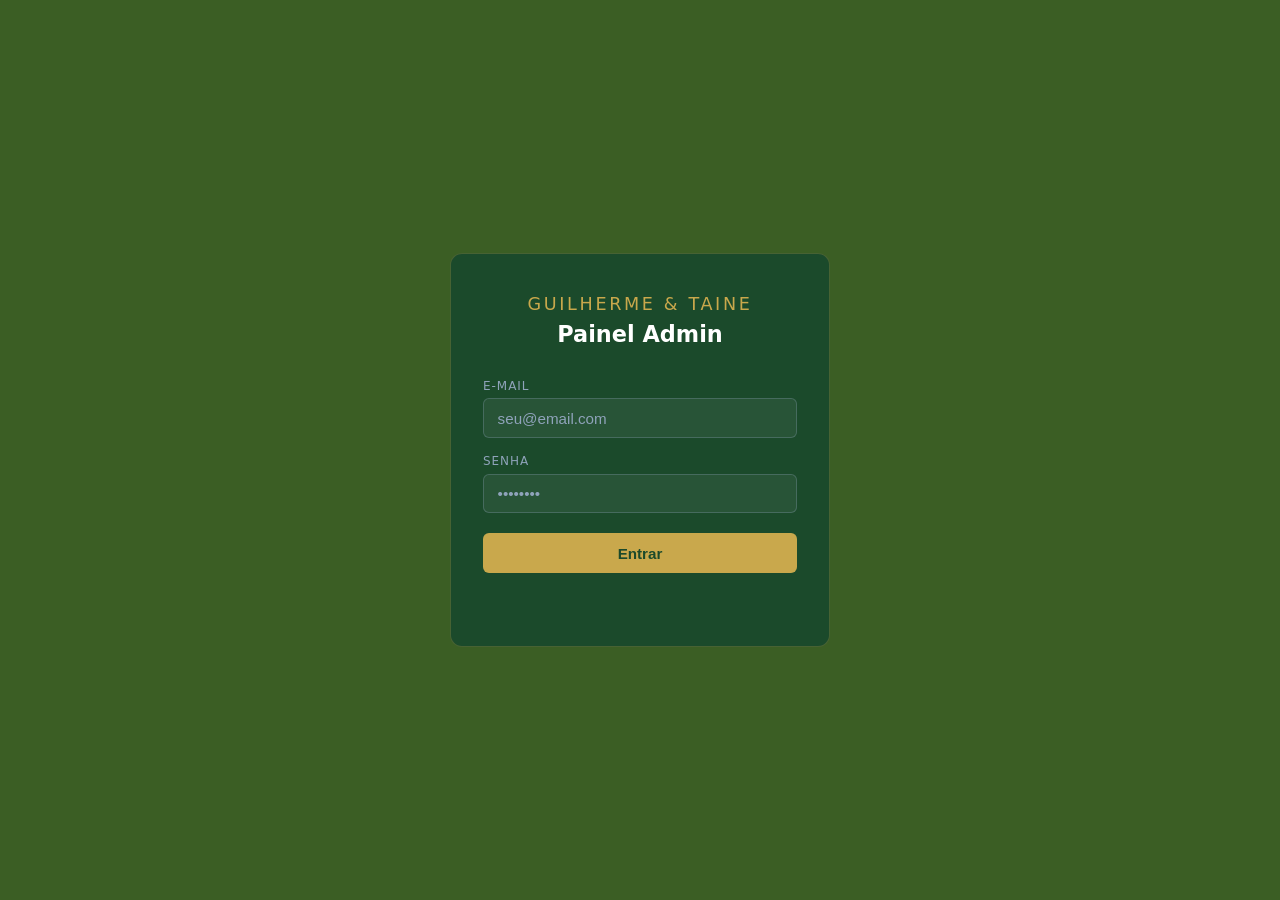
<file: admin/index.html>
<!doctype html>
<html lang="en">

<head>
    <meta charset="UTF-8">
    <meta name="viewport" content="width=device-width, initial-scale=1.0">
    <title>Painel Admin | Confirmações</title>

    <link rel="icon" type="image/png" sizes="32x32" href="../assets/images/favicon-32x32.png">
    <link rel="icon" type="image/png" sizes="16x16" href="../assets/images/favicon-16x16.png">
    <link rel="apple-touch-icon" sizes="180x180" href="../assets/images/apple-touch-icon.png">
    <link rel="manifest" href="../site.webmanifest">
    <meta name="theme-color" content="#9CAF88">

    <style>
        *,
        *::before,
        *::after {
            box-sizing: border-box;
            margin: 0;
            padding: 0;
        }

        :root {
            --navy: #1b4a2b;
            --navy-mid: #3b5e24;
            --steel: #4aa57c;
            --gold: #C9A84C;
            --fog: #F0F2F5;
            --silver: #C8D0DC;
            --slate: #8FA3BA;
            --white: #FFFFFF;
            --danger: #a32d2d;
        }

        body {
            font-family: 'Segoe UI', system-ui, sans-serif;
            background: var(--navy-mid);
            color: var(--white);
            min-height: 100vh;
        }

        /* ── LOGIN ── */
        #login-screen {
            display: flex;
            align-items: center;
            justify-content: center;
            min-height: 100vh;
            padding: 1rem;
        }

        .login-card {
            background: var(--navy);
            border: 1px solid rgba(201, 168, 76, 0.25);
            border-radius: 12px;
            padding: 2.5rem 2rem;
            width: 100%;
            max-width: 380px;
            text-align: center;
        }

        .login-card .brand {
            font-size: 1.1rem;
            letter-spacing: 0.15em;
            color: var(--gold);
            text-transform: uppercase;
            margin-bottom: 0.4rem;
        }

        .login-card h1 {
            font-size: 1.4rem;
            font-weight: 600;
            color: var(--white);
            margin-bottom: 2rem;
        }

        .login-card label {
            display: block;
            text-align: left;
            font-size: 0.75rem;
            letter-spacing: 0.08em;
            text-transform: uppercase;
            color: var(--slate);
            margin-bottom: 0.35rem;
        }

        .login-card input {
            width: 100%;
            padding: 0.65rem 0.85rem;
            border-radius: 6px;
            border: 1px solid rgba(143, 163, 186, 0.3);
            background: rgba(255, 255, 255, 0.06);
            color: var(--white);
            font-size: 0.95rem;
            margin-bottom: 1rem;
            outline: none;
            transition: border-color 0.2s;
        }

        .login-card input:focus {
            border-color: var(--gold);
        }

        .login-card input::placeholder {
            color: var(--slate);
        }

        .btn-login {
            width: 100%;
            padding: 0.7rem;
            background: var(--gold);
            color: var(--navy);
            font-size: 0.95rem;
            font-weight: 600;
            border: none;
            border-radius: 6px;
            cursor: pointer;
            transition: opacity 0.2s;
            margin-top: 0.25rem;
        }

        .btn-login:hover {
            opacity: 0.88;
        }

        .btn-login:disabled {
            opacity: 0.5;
            cursor: not-allowed;
        }

        #login-error {
            margin-top: 0.85rem;
            font-size: 0.85rem;
            color: #f09595;
            min-height: 1.2rem;
        }

        /* ── ADMIN ── */
        #admin-screen {
            display: none;
        }

        .admin-page {
            max-width: 1100px;
            margin: 0 auto;
            padding: 2rem 1.25rem 3rem;
        }

        .admin-header {
            display: flex;
            align-items: flex-start;
            justify-content: space-between;
            gap: 1rem;
            margin-bottom: 2rem;
            flex-wrap: wrap;
        }

        .admin-eyebrow {
            font-size: 0.7rem;
            letter-spacing: 0.18em;
            text-transform: uppercase;
            color: var(--gold);
            margin-bottom: 0.3rem;
        }

        .admin-header h1 {
            font-size: 1.75rem;
            font-weight: 700;
            color: var(--white);
        }

        .header-actions {
            display: flex;
            gap: 0.65rem;
            align-items: center;
            flex-wrap: wrap;
        }

        .btn-export,
        .btn-logout {
            padding: 0.5rem 1.1rem;
            border-radius: 6px;
            font-size: 0.85rem;
            font-weight: 500;
            cursor: pointer;
            transition: opacity 0.2s;
            border: 1px solid;
        }

        .btn-export {
            background: var(--white);
            color: var(--navy);
            border-color: var(--white);
        }

        .btn-add {
            background: var(--gold);
            color: var(--navy);
            border-color: var(--gold);
            font-weight: 600;
        }

        .btn-logout {
            background: transparent;
            color: var(--slate);
            border-color: rgba(143, 186, 145, 0.35);
        }

        .btn-export:hover,
        .btn-logout:hover {
            opacity: 0.75;
        }

        .admin-tabs {
            display: flex;
            gap: 0.75rem;
            flex-wrap: wrap;
            margin-bottom: 1.25rem;
        }

        .admin-tab-button {
            padding: 0.7rem 1rem;
            border-radius: 999px;
            border: 1px solid rgba(201, 168, 76, 0.3);
            background: rgba(255, 255, 255, 0.04);
            color: var(--white);
            font-size: 0.9rem;
            font-weight: 600;
            cursor: pointer;
            transition: background 0.2s ease, border-color 0.2s ease, transform 0.2s ease;
        }

        .admin-tab-button:hover {
            border-color: var(--gold);
            transform: translateY(-1px);
        }

        .admin-tab-button.is-active {
            background: var(--gold);
            color: var(--navy);
            border-color: var(--gold);
        }

        .admin-tab-panel {
            display: none;
        }

        .admin-tab-panel.is-active {
            display: block;
        }

        /* summary cards */
        .summary-grid {
            display: grid;
            grid-template-columns: repeat(auto-fit, minmax(200px, 1fr));
            gap: 1rem;
            margin-bottom: 2rem;
        }

        .summary-card {
            background: var(--navy-mid);
            border: 1px solid rgba(143, 186, 144, 0.18);
            border-radius: 10px;
            padding: 1.25rem 1.5rem;
        }

        .summary-card--wide {
            grid-column: auto;
        }

        .summary-label {
            font-size: 0.8rem;
            color: var(--slate);
            margin-bottom: 0.4rem;
        }

        .summary-number {
            font-size: 2rem;
            font-weight: 700;
            color: var(--gold);
            line-height: 1;
        }

        .summary-note {
            font-size: 0.72rem;
            color: var(--slate);
            margin-top: 0.35rem;
        }

        /* table panel */
        .table-panel {
            background: var(--navy-mid);
            border: 1px solid rgba(143, 163, 186, 0.18);
            border-radius: 10px;
            padding: 1.5rem;
        }

        .table-toolbar {
            display: flex;
            align-items: center;
            justify-content: space-between;
            gap: 1rem;
            margin-bottom: 1rem;
            flex-wrap: wrap;
        }

        .table-toolbar label {
            font-size: 0.9rem;
            font-weight: 500;
            color: var(--white);
        }

        .table-toolbar input {
            padding: 0.5rem 0.85rem;
            border-radius: 6px;
            border: 1px solid rgba(151, 186, 143, 0.3);
            background: rgba(255, 255, 255, 0.06);
            color: var(--white);
            font-size: 0.9rem;
            width: 220px;
            outline: none;
        }

        .table-toolbar input:focus {
            border-color: var(--gold);
        }

        .table-toolbar input::placeholder {
            color: var(--slate);
        }

        .status-text {
            font-size: 0.82rem;
            color: var(--gold);
            margin-bottom: 1rem;
        }

        .status-text.error {
            color: #f09595;
        }

        .table-wrap {
            overflow-x: auto;
        }

        table {
            width: 100%;
            min-width: 520px;
            border-collapse: collapse;
            font-size: 0.88rem;
        }

        thead th {
            text-align: left;
            padding: 0.6rem 0.85rem;
            font-size: 0.72rem;
            letter-spacing: 0.1em;
            text-transform: uppercase;
            color: var(--slate);
            border-bottom: 1px solid rgba(147, 186, 143, 0.2);
        }

        tbody tr {
            border-bottom: 1px solid rgba(143, 163, 186, 0.1);
        }

        tbody tr:last-child {
            border-bottom: none;
        }

        tbody tr:hover {
            background: rgba(255, 255, 255, 0.03);
        }

        tbody td {
            padding: 0.7rem 0.85rem;
            color: var(--fog);
            vertical-align: top;
        }

        .empty-row {
            text-align: center;
            color: var(--slate);
            padding: 2rem !important;
        }

        /* ── AÇÕES ── */
        .btn-action {
            padding: 0.28rem 0.6rem;
            border-radius: 5px;
            font-size: 0.78rem;
            font-weight: 500;
            cursor: pointer;
            border: 1px solid;
            transition: opacity 0.2s;
            white-space: nowrap;
        }

        .btn-edit {
            background: transparent;
            color: var(--steel);
            border-color: var(--steel);
        }

        .btn-delete {
            background: transparent;
            color: #f09595;
            border-color: rgba(163, 45, 45, 0.55);
        }

        .btn-action:hover {
            opacity: 0.7;
        }

        .btn-action:disabled {
            opacity: 0.35;
            cursor: not-allowed;
        }

        .td-actions {
            display: flex;
            gap: 0.4rem;
            align-items: center;
        }

        /* ── MODAL ── */
        .modal-backdrop {
            position: fixed;
            inset: 0;
            background: rgba(0, 0, 0, 0.65);
            display: flex;
            align-items: center;
            justify-content: center;
            z-index: 200;
            padding: 1rem;
        }

        .modal-backdrop.hidden {
            display: none;
        }

        .modal-card {
            background: var(--navy-mid);
            border: 1px solid rgba(201, 168, 76, 0.3);
            border-radius: 12px;
            padding: 2rem 1.75rem;
            width: 100%;
            max-width: 440px;
        }

        .modal-title {
            font-size: 1.05rem;
            font-weight: 600;
            color: var(--white);
            margin-bottom: 1.4rem;
        }

        .modal-field {
            margin-bottom: 1rem;
        }

        .modal-field label {
            display: block;
            font-size: 0.7rem;
            letter-spacing: 0.08em;
            text-transform: uppercase;
            color: var(--slate);
            margin-bottom: 0.3rem;
        }

        .modal-field input,
        .modal-field select {
            width: 100%;
            padding: 0.6rem 0.8rem;
            border-radius: 6px;
            border: 1px solid rgba(143, 163, 186, 0.3);
            background: rgba(255, 255, 255, 0.06);
            color: var(--white);
            font-size: 0.9rem;
            outline: none;
            transition: border-color 0.2s;
        }

        .modal-field input:focus,
        .modal-field select:focus {
            border-color: var(--gold);
        }

        .modal-field select option {
            background: var(--navy-mid);
            color: var(--white);
        }

        .modal-error {
            font-size: 0.82rem;
            color: #f09595;
            margin-top: 0.4rem;
            min-height: 1.1rem;
        }

        .modal-actions {
            display: flex;
            gap: 0.65rem;
            justify-content: flex-end;
            margin-top: 1.4rem;
        }

        .btn-modal-save {
            padding: 0.55rem 1.25rem;
            background: var(--gold);
            color: var(--navy);
            border: none;
            border-radius: 6px;
            font-size: 0.9rem;
            font-weight: 600;
            cursor: pointer;
            transition: opacity 0.2s;
        }

        .btn-modal-save:hover {
            opacity: 0.85;
        }

        .btn-modal-save:disabled {
            opacity: 0.5;
            cursor: not-allowed;
        }

        .btn-modal-cancel {
            padding: 0.55rem 1.25rem;
            background: transparent;
            color: var(--slate);
            border: 1px solid rgba(143, 163, 186, 0.35);
            border-radius: 6px;
            font-size: 0.9rem;
            cursor: pointer;
            transition: opacity 0.2s;
        }

        .btn-modal-cancel:hover {
            opacity: 0.75;
        }

        @media (max-width: 640px) {
            .summary-grid {
                grid-template-columns: repeat(2, minmax(0, 1fr));
            }

            .summary-card {
                min-width: 0;
                padding: 1.1rem 1rem;
            }

            .summary-card--wide {
                grid-column: 1 / -1;
            }

            .table-panel {
                padding: 1rem;
            }

            .table-toolbar {
                flex-direction: column;
                align-items: stretch;
                gap: 0.5rem;
            }

            .table-toolbar input {
                width: 100%;
            }
        }

        @media (max-width: 480px) {
            .admin-page {
                padding: 1.25rem 0.85rem 2rem;
            }

            .admin-header {
                flex-direction: column;
                align-items: flex-start;
                gap: 0.75rem;
                margin-bottom: 1.25rem;
            }

            .admin-eyebrow {
                font-size: 0.65rem;
            }

            .admin-header h1 {
                font-size: 1.3rem;
            }

            .header-actions {
                width: 100%;
            }

            .btn-export,
            .btn-logout {
                flex: 1;
                text-align: center;
                padding: 0.55rem 0.75rem;
            }

            .admin-tabs {
                gap: 0.4rem;
            }

            .admin-tab-button {
                font-size: 0.82rem;
                padding: 0.55rem 0.8rem;
            }

            .summary-grid {
                gap: 0.6rem;
            }

            .summary-card {
                padding: 0.9rem 0.8rem;
            }

            .summary-number {
                font-size: 1.65rem;
            }

            .table-panel {
                padding: 0.85rem 0.75rem;
            }

            /* Card-style table on mobile */
            .table-wrap {
                overflow-x: visible;
            }

            table {
                min-width: 0;
                width: 100%;
            }

            thead {
                display: none;
            }

            tbody tr {
                display: block;
                border: 1px solid rgba(143, 163, 186, 0.15);
                border-radius: 8px;
                margin-bottom: 0.75rem;
                padding: 0.75rem 0.9rem;
                background: rgba(255, 255, 255, 0.03);
            }

            tbody tr:last-child {
                border-bottom: 1px solid rgba(143, 163, 186, 0.15);
                margin-bottom: 0;
            }

            tbody td {
                display: flex;
                justify-content: space-between;
                align-items: flex-start;
                gap: 0.5rem;
                padding: 0.35rem 0;
                font-size: 0.85rem;
                border-bottom: 1px solid rgba(143, 163, 186, 0.08);
            }

            tbody td:last-child {
                border-bottom: none;
            }

            tbody td::before {
                content: attr(data-label);
                font-size: 0.7rem;
                text-transform: uppercase;
                letter-spacing: 0.08em;
                color: var(--slate);
                flex-shrink: 0;
                width: 42%;
                padding-right: 0.4rem;
                padding-top: 0.05rem;
            }

            tbody td.empty-row {
                display: block;
                text-align: center;
            }

            tbody td.empty-row::before {
                content: none;
            }

            tbody td.td-actions::before {
                content: none;
            }

            tbody td.td-actions {
                justify-content: flex-end;
                padding-top: 0.55rem;
            }
        }
    </style>
</head>

<body>

    <!-- LOGIN -->
    <div id="login-screen">
        <div class="login-card">
            <p class="brand">Guilherme & Taine</p>
            <h1>Painel Admin</h1>
            <label for="input-email">E-mail</label>
            <input id="input-email" type="email" placeholder="seu@email.com" autocomplete="email">
            <label for="input-password">Senha</label>
            <input id="input-password" type="password" placeholder="••••••••" autocomplete="current-password">
            <button id="btn-login" class="btn-login" type="button">Entrar</button>
            <p id="login-error"></p>
        </div>
    </div>

    <!-- ADMIN -->
    <div id="admin-screen">
        <main class="admin-page">
            <header class="admin-header">
                <div>
                    <p class="admin-eyebrow">Acesso restrito</p>
                    <h1>Confirmações de Presença</h1>
                </div>
                <div class="header-actions">
                    <button id="export-csv" class="btn-export" type="button">Exportar CSV</button>
                    <button id="btn-logout" class="btn-logout" type="button">Sair</button>
                </div>
            </header>

            <nav class="admin-tabs" aria-label="Seções do painel">
                <button class="admin-tab-button is-active" type="button" data-tab-target="confirmacoes"
                    aria-selected="true">Confirmações</button>
            </nav>

            <section id="tab-confirmacoes" class="admin-tab-panel is-active" data-tab-panel="confirmacoes">
                <section class="summary-grid" aria-label="Resumo das confirmações">
                    <article class="summary-card">
                        <p class="summary-label">Confirmados (Sim)</p>
                        <p id="total-confirmacoes" class="summary-number">0</p>
                    </article>
                    <article class="summary-card">
                        <p class="summary-label">Total de convidados</p>
                        <p id="total-pessoas" class="summary-number">0</p>
                    </article>
                    <article class="summary-card">
                        <p class="summary-label">Total de crianças</p>
                        <p id="total-criancas" class="summary-number">0</p>
                    </article>
                    <article class="summary-card">
                        <p class="summary-label">Recusas (Não)</p>
                        <p id="total-recusas" class="summary-number">0</p>
                    </article>
                    <article class="summary-card summary-card--wide">
                        <p class="summary-label">Saldo de vagas (limite 150)</p>
                        <p id="saldo-vagas" class="summary-number">150</p>
                        <p class="summary-note">Crianças até 6 anos não contabilizadas no limite</p>
                    </article>
                </section>

                <section class="table-panel">
                    <div class="table-toolbar">
                        <label for="search-nome">Buscar por nome</label>
                        <input id="search-nome" type="search" placeholder="Digite o nome..." autocomplete="off">
                        <button id="btn-add-record" class="btn-export btn-add" type="button">+ Adicionar</button>
                    </div>
                    <p id="status" class="status-text" role="status" aria-live="polite">Carregando confirmações...</p>
                    <div class="table-wrap">
                        <table>
                            <thead>
                                <tr>
                                    <th>Nome</th>
                                    <th>Acompanhantes</th>
                                    <th>Crianças</th>
                                    <th>Presença</th>
                                    <th>Mensagem</th>
                                    <th>Data</th>
                                    <th>Ações</th>
                                </tr>
                            </thead>
                            <tbody id="confirmacoes-body"></tbody>
                        </table>
                    </div>
                </section>
            </section>
        </main>
    </div>

    <!-- MODAL EDITAR / ADICIONAR -->
    <div id="edit-modal" class="modal-backdrop hidden" role="dialog" aria-modal="true"
        aria-labelledby="modal-title-text">
        <div class="modal-card">
            <h2 class="modal-title" id="modal-title-text">Editar confirmação</h2>
            <div class="modal-field">
                <label for="modal-nome">Nome</label>
                <input id="modal-nome" type="text" autocomplete="off" maxlength="120">
            </div>
            <div class="modal-field">
                <label for="modal-acompanhantes">Acompanhantes</label>
                <input id="modal-acompanhantes" type="number" min="0" max="30">
            </div>
            <div class="modal-field">
                <label for="modal-criancas">Quantidade de crianças</label>
                <input id="modal-criancas" type="number" min="0" max="30">
            </div>
            <div class="modal-field">
                <label for="modal-presenca">Presença</label>
                <select id="modal-presenca">
                    <option value="sim">Sim</option>
                    <option value="nao">Não</option>
                </select>
            </div>
            <div class="modal-field">
                <label for="modal-mensagem">Mensagem (opcional)</label>
                <input id="modal-mensagem" type="text" autocomplete="off" maxlength="300">
            </div>
            <div class="modal-field" id="modal-field-criado-em">
                <label for="modal-criado-em">Data de confirmação</label>
                <input id="modal-criado-em" type="datetime-local">
            </div>
            <p id="modal-error" class="modal-error"></p>
            <div class="modal-actions">
                <button id="modal-cancel" class="btn-modal-cancel" type="button">Cancelar</button>
                <button id="modal-save" class="btn-modal-save" type="button">Salvar</button>
            </div>
        </div>
    </div>

    <script>
        const SUPABASE_URL = 'https://tummmtcgxaxhmdnclsxd.supabase.co';
        const SUPABASE_KEY = 'eyJhbGciOiJIUzI1NiIsInR5cCI6IkpXVCJ9.eyJpc3MiOiJzdXBhYmFzZSIsInJlZiI6InR1bW1tdGNneGF4aG1kbmNsc3hkIiwicm9sZSI6ImFub24iLCJpYXQiOjE3NzQ0OTgwNTIsImV4cCI6MjA5MDA3NDA1Mn0.PlQ04X0blB9Au-Ojz5yT7UR6Ey31_wyJgTBxsa7Da1w';
        const TABLE_NAME = 'confirmacoes';
        const ADMIN_ACCESS_TOKEN_KEY = 'admin_access_token';

        const loginScreen = document.getElementById('login-screen');
        const adminScreen = document.getElementById('admin-screen');
        const inputEmail = document.getElementById('input-email');
        const inputPass = document.getElementById('input-password');
        const btnLogin = document.getElementById('btn-login');
        const loginError = document.getElementById('login-error');
        const btnLogout = document.getElementById('btn-logout');
        const tabButtons = Array.from(document.querySelectorAll('.admin-tab-button'));
        const tabPanels = Array.from(document.querySelectorAll('.admin-tab-panel'));

        let accessToken = sessionStorage.getItem(ADMIN_ACCESS_TOKEN_KEY);

        const showLogin = (message = '') => {
            adminScreen.style.display = 'none';
            loginScreen.style.display = 'flex';
            inputPass.value = '';
            loginError.textContent = message;
        };

        const showAdmin = () => {
            loginError.textContent = '';
            loginScreen.style.display = 'none';
            adminScreen.style.display = 'block';
            switchTab(currentTab);
        };

        const clearAdminSession = () => {
            accessToken = null;
            sessionStorage.removeItem(ADMIN_ACCESS_TOKEN_KEY);
        };

        const handleUnauthorized = () => {
            clearAdminSession();
            allRecords = [];
            renderSummary([]);
            renderTable([]);
            showLogin('Sessão expirada. Faça login novamente.');
        };

        // ── AUTH ──
        const signIn = async () => {
            const email = inputEmail.value.trim();
            const password = inputPass.value;

            if (!email || !password) {
                loginError.textContent = 'Preencha e-mail e senha.';
                return;
            }

            btnLogin.disabled = true;
            btnLogin.textContent = 'Entrando...';
            loginError.textContent = '';

            try {
                const res = await fetch(`${SUPABASE_URL}/auth/v1/token?grant_type=password`, {
                    method: 'POST',
                    headers: {
                        apikey: SUPABASE_KEY,
                        'Content-Type': 'application/json'
                    },
                    body: JSON.stringify({ email, password })
                });

                const data = await res.json();

                if (!res.ok) {
                    loginError.textContent = 'E-mail ou senha incorretos.';
                    return;
                }

                accessToken = data.access_token;
                sessionStorage.setItem(ADMIN_ACCESS_TOKEN_KEY, accessToken);
                showAdmin();
                init();

            } catch {
                loginError.textContent = 'Erro de conexão. Tente novamente.';
            } finally {
                btnLogin.disabled = false;
                btnLogin.textContent = 'Entrar';
            }
        };

        const signOut = async () => {
            if (accessToken) {
                await fetch(`${SUPABASE_URL}/auth/v1/logout`, {
                    method: 'POST',
                    headers: { apikey: SUPABASE_KEY, Authorization: `Bearer ${accessToken}` }
                }).catch(() => { });
            }
            clearAdminSession();
            showLogin();
        };

        btnLogin.addEventListener('click', signIn);
        inputPass.addEventListener('keydown', (e) => { if (e.key === 'Enter') signIn(); });
        btnLogout.addEventListener('click', signOut);

        // ── DADOS ──
        let allRecords = [];
        let currentTab = 'confirmacoes';

        const switchTab = (tabName) => {
            currentTab = tabName;
            tabButtons.forEach((button) => {
                const isActive = button.dataset.tabTarget === tabName;
                button.classList.toggle('is-active', isActive);
                button.setAttribute('aria-selected', isActive ? 'true' : 'false');
            });

            tabPanels.forEach((panel) => {
                const isActive = panel.dataset.tabPanel === tabName;
                panel.classList.toggle('is-active', isActive);
                panel.hidden = !isActive;
            });
        };

        const normalizeText = (v) =>
            String(v || '').toLowerCase().normalize('NFD').replace(/[\u0300-\u036f]/g, '');

        const escapeCsv = (v) => `"${String(v ?? '').replace(/"/g, '""')}"`;

        const formatDate = (iso) => {
            if (!iso) return '-';
            const d = new Date(iso);
            return isNaN(d) ? '-' : new Intl.DateTimeFormat('pt-BR', {
                dateStyle: 'short', timeZone: 'America/Sao_Paulo'
            }).format(d);
        };

        const presenceLabel = (v) => {
            const t = normalizeText(v);
            if (t === 'sim') return 'Sim';
            if (t === 'nao' || t === 'não') return 'Não';
            return v || '-';
        };

        const isConfirmed = (v) => normalizeText(v) === 'sim';
        const isDeclined = (v) => { const t = normalizeText(v); return t === 'nao' || t === 'não'; };

        const renderSummary = (records) => {
            const confirmed = records.filter((r) => isConfirmed(r.presenca));
            const pessoas = confirmed.reduce((s, r) => s + 1 + Math.max(0, Number(r.acompanhantes) || 0), 0);
            const criancas = confirmed.reduce((s, r) => s + Math.max(0, Number(r.quantidade_criancas) || 0), 0);
            const recusas = records.filter((r) => isDeclined(r.presenca)).length;

            document.getElementById('total-confirmacoes').textContent = confirmed.length;
            document.getElementById('total-pessoas').textContent = pessoas;
            document.getElementById('total-criancas').textContent = criancas;
            document.getElementById('total-recusas').textContent = recusas;
            document.getElementById('saldo-vagas').textContent = 150 - pessoas;
        };

        const COLUMN_LABELS = ['Nome', 'Acompanhantes', 'Crianças', 'Presença', 'Mensagem', 'Data', 'Ações'];

        const renderTable = (records) => {
            const tbody = document.getElementById('confirmacoes-body');
            tbody.innerHTML = '';

            if (!records.length) {
                tbody.innerHTML = '<tr><td colspan="7" class="empty-row">Nenhuma confirmação encontrada.</td></tr>';
                return;
            }

            const frag = document.createDocumentFragment();
            records.forEach((r) => {
                const tr = document.createElement('tr');
                [
                    r.nome || '-',
                    String(Number(r.acompanhantes) || 0),
                    String(Number(r.quantidade_criancas) || 0),
                    presenceLabel(r.presenca),
                    r.mensagem || '-',
                    formatDate(r.criado_em)
                ].forEach((val, i) => {
                    const td = document.createElement('td');
                    td.textContent = val;
                    td.dataset.label = COLUMN_LABELS[i];
                    tr.appendChild(td);
                });

                // coluna ações
                const tdActions = document.createElement('td');
                tdActions.className = 'td-actions';
                tdActions.dataset.label = 'Ações';

                const btnEdit = document.createElement('button');
                btnEdit.type = 'button';
                btnEdit.className = 'btn-action btn-edit';
                btnEdit.textContent = 'Editar';
                btnEdit.addEventListener('click', () => openEditModal(r));

                const btnDel = document.createElement('button');
                btnDel.type = 'button';
                btnDel.className = 'btn-action btn-delete';
                btnDel.textContent = 'Excluir';
                btnDel.addEventListener('click', () => deleteRecord(r.id));

                tdActions.appendChild(btnEdit);
                tdActions.appendChild(btnDel);
                tr.appendChild(tdActions);

                frag.appendChild(tr);
            });
            tbody.appendChild(frag);
        };

        const setStatus = (msg, type) => {
            const el = document.getElementById('status');
            el.textContent = msg;
            el.className = 'status-text' + (type ? ` ${type}` : '');
        };

        const applyFilter = () => {
            const term = normalizeText(document.getElementById('search-nome').value);
            const filtered = term ? allRecords.filter((r) => normalizeText(r.nome).includes(term)) : allRecords;
            renderSummary(filtered);
            renderTable(filtered);
            setStatus(
                filtered.length !== allRecords.length
                    ? `Mostrando ${filtered.length} de ${allRecords.length} confirmações.`
                    : `${allRecords.length} confirmações carregadas.`,
                'ok'
            );
        };

        const exportCsv = () => {
            if (!allRecords.length) { setStatus('Não há dados para exportar.', 'error'); return; }
            const header = ['Nome', 'Acompanhantes', 'Crianças', 'Presença', 'Mensagem', 'Data'];
            const lines = [header.map(escapeCsv).join(';')];
            allRecords.forEach((r) => lines.push([
                r.nome || '', Number(r.acompanhantes) || 0, Number(r.quantidade_criancas) || 0,
                presenceLabel(r.presenca), r.mensagem || '', formatDate(r.criado_em)
            ].map(escapeCsv).join(';')));
            const blob = new Blob([`\uFEFF${lines.join('\n')}`], { type: 'text/csv;charset=utf-8;' });
            const url = URL.createObjectURL(blob);
            const a = document.createElement('a');
            a.href = url;
            a.download = `confirmacoes-${new Date().toISOString().slice(0, 10)}.csv`;
            document.body.appendChild(a);
            a.click();
            a.remove();
            URL.revokeObjectURL(url);
            setStatus('CSV exportado com sucesso.', 'ok');
        };

        const fetchConfirmacoes = async () => {
            const res = await fetch(
                `${SUPABASE_URL}/rest/v1/${TABLE_NAME}?select=id,criado_em,nome,acompanhantes,quantidade_criancas,presenca,mensagem&order=criado_em.desc`,
                {
                    headers: {
                        apikey: SUPABASE_KEY,
                        Authorization: `Bearer ${accessToken}`,
                        'Content-Type': 'application/json'
                    }
                }
            );
            if (res.status === 401) {
                handleUnauthorized();
                throw new Error('Sessão expirada. Faça login novamente.');
            }
            if (!res.ok) throw new Error(await res.text());
            return res.json();
        };

        const init = async () => {
            setStatus('Carregando confirmações...', '');

            try {
                const records = await fetchConfirmacoes();
                allRecords = Array.isArray(records) ? records : [];
                applyFilter();
            } catch (error) {
                console.error(error);
                if (error instanceof Error && error.message === 'Sessão expirada. Faça login novamente.') {
                    return;
                }
                allRecords = [];
                renderSummary([]);
                renderTable([]);
                setStatus('Erro ao carregar confirmações.', 'error');
            }
        };

        tabButtons.forEach((button) => {
            button.addEventListener('click', () => switchTab(button.dataset.tabTarget));
        });

        // ── CRUD ──
        const buildHeaders = (extra = {}) => ({
            apikey: SUPABASE_KEY,
            Authorization: `Bearer ${accessToken}`,
            'Content-Type': 'application/json',
            Prefer: 'return=minimal',
            ...extra
        });

        let editingId = null;

        const toDatetimeLocal = (iso) => {
            if (!iso) return '';
            const d = new Date(iso);
            if (isNaN(d)) return '';
            const pad = (n) => String(n).padStart(2, '0');
            return `${d.getFullYear()}-${pad(d.getMonth() + 1)}-${pad(d.getDate())}T${pad(d.getHours())}:${pad(d.getMinutes())}`;
        };

        const openModal = ({ title, saveLabel, nome = '', acompanhantes = 0, criancas = 0, presenca = 'sim', mensagem = '', criadoEm = '', id = null }) => {
            editingId = id;
            document.getElementById('modal-title-text').textContent = title;
            document.getElementById('modal-save').textContent = saveLabel;
            document.getElementById('modal-nome').value = nome;
            document.getElementById('modal-acompanhantes').value = Math.max(0, Number(acompanhantes) || 0);
            document.getElementById('modal-criancas').value = Math.max(0, Number(criancas) || 0);
            document.getElementById('modal-presenca').value = presenca;
            document.getElementById('modal-mensagem').value = mensagem;
            document.getElementById('modal-criado-em').value = criadoEm ? toDatetimeLocal(criadoEm) : '';
            document.getElementById('modal-field-criado-em').style.display = id !== null ? '' : 'none';
            document.getElementById('modal-error').textContent = '';
            document.getElementById('edit-modal').classList.remove('hidden');
            document.getElementById('modal-nome').focus();
        };

        const openEditModal = (record) => openModal({
            title: 'Editar confirmação',
            saveLabel: 'Salvar',
            nome: record.nome || '',
            acompanhantes: record.acompanhantes,
            criancas: record.quantidade_criancas,
            presenca: isDeclined(record.presenca) ? 'nao' : 'sim',
            mensagem: record.mensagem || '',
            criadoEm: record.criado_em || '',
            id: record.id
        });

        const openAddModal = () => openModal({
            title: 'Adicionar confirmação',
            saveLabel: 'Adicionar',
        });

        const closeModal = () => {
            editingId = null;
            document.getElementById('edit-modal').classList.add('hidden');
        };

        const saveEdit = async () => {
            const saveBtn = document.getElementById('modal-save');
            const modalError = document.getElementById('modal-error');
            const nome = document.getElementById('modal-nome').value.trim();

            if (!nome) { modalError.textContent = 'O nome não pode ser vazio.'; return; }

            const acompanhantes = Math.max(0, parseInt(document.getElementById('modal-acompanhantes').value, 10) || 0);
            const quantidade_criancas = Math.max(0, parseInt(document.getElementById('modal-criancas').value, 10) || 0);
            const presenca = document.getElementById('modal-presenca').value;
            const mensagem = document.getElementById('modal-mensagem').value.trim() || null;

            const originalLabel = saveBtn.textContent;
            saveBtn.disabled = true;
            saveBtn.textContent = 'Salvando...';
            modalError.textContent = '';

            const isCreating = editingId === null;

            try {
                if (isCreating) {
                    const payload = { nome, acompanhantes, quantidade_criancas, presenca, mensagem };
                    const res = await fetch(
                        `${SUPABASE_URL}/rest/v1/${TABLE_NAME}`,
                        {
                            method: 'POST',
                            headers: { ...buildHeaders(), Prefer: 'return=representation' },
                            body: JSON.stringify(payload)
                        }
                    );
                    if (res.status === 401) { handleUnauthorized(); closeModal(); return; }
                    if (!res.ok) throw new Error(await res.text());
                    const created = await res.json();
                    const newRecord = Array.isArray(created) ? created[0] : created;
                    if (newRecord) allRecords.unshift(newRecord);
                    closeModal();
                    applyFilter();
                    setStatus('Confirmação adicionada com sucesso.', 'ok');
                } else {
                    const criadoEmVal = document.getElementById('modal-criado-em').value;
                    const payload = {
                        nome, acompanhantes, quantidade_criancas, presenca, mensagem,
                        ...(criadoEmVal ? { criado_em: new Date(criadoEmVal).toISOString() } : {})
                    };
                    const res = await fetch(
                        `${SUPABASE_URL}/rest/v1/${TABLE_NAME}?id=eq.${editingId}`,
                        {
                            method: 'PATCH',
                            headers: { ...buildHeaders(), Prefer: 'return=representation' },
                            body: JSON.stringify(payload)
                        }
                    );
                    if (res.status === 401) { handleUnauthorized(); closeModal(); return; }
                    if (!res.ok) throw new Error(await res.text());
                    const updated = await res.json();
                    if (!Array.isArray(updated) || updated.length === 0) {
                        modalError.textContent = 'Sem permissão para alterar este registro. Verifique as políticas RLS no Supabase (UPDATE policy para a tabela confirmacoes).';
                        return;
                    }
                    const updatedRecord = updated[0];
                    const idx = allRecords.findIndex((r) => r.id === editingId);
                    if (idx !== -1) allRecords[idx] = { ...allRecords[idx], ...updatedRecord };
                    closeModal();
                    applyFilter();
                    setStatus('Registro atualizado com sucesso.', 'ok');
                }
            } catch {
                modalError.textContent = 'Erro ao salvar. Tente novamente.';
            } finally {
                saveBtn.disabled = false;
                saveBtn.textContent = originalLabel;
            }
        };

        const deleteRecord = async (id) => {
            if (!confirm('Tem certeza que deseja excluir esta confirmação? Esta ação não pode ser desfeita.')) return;

            try {
                const res = await fetch(
                    `${SUPABASE_URL}/rest/v1/${TABLE_NAME}?id=eq.${id}`,
                    { method: 'DELETE', headers: buildHeaders() }
                );
                if (res.status === 401) { handleUnauthorized(); return; }
                if (!res.ok) throw new Error(await res.text());

                allRecords = allRecords.filter((r) => r.id !== id);
                applyFilter();
                setStatus('Registro excluído com sucesso.', 'ok');
            } catch {
                setStatus('Erro ao excluir. Tente novamente.', 'error');
            }
        };

        document.getElementById('modal-cancel').addEventListener('click', closeModal);
        document.getElementById('modal-save').addEventListener('click', saveEdit);
        document.getElementById('edit-modal').addEventListener('click', (e) => {
            if (e.target === e.currentTarget) closeModal();
        });
        document.addEventListener('keydown', (e) => { if (e.key === 'Escape') closeModal(); });
        document.getElementById('modal-nome').addEventListener('keydown', (e) => {
            if (e.key === 'Enter') saveEdit();
        });
        document.getElementById('btn-add-record').addEventListener('click', openAddModal);

        document.getElementById('search-nome').addEventListener('input', applyFilter);
        document.getElementById('export-csv').addEventListener('click', exportCsv);

        if (accessToken) {
            showAdmin();
            init();
        } else {
            showLogin();
        }
    </script>
</body>

</html>
</file>
